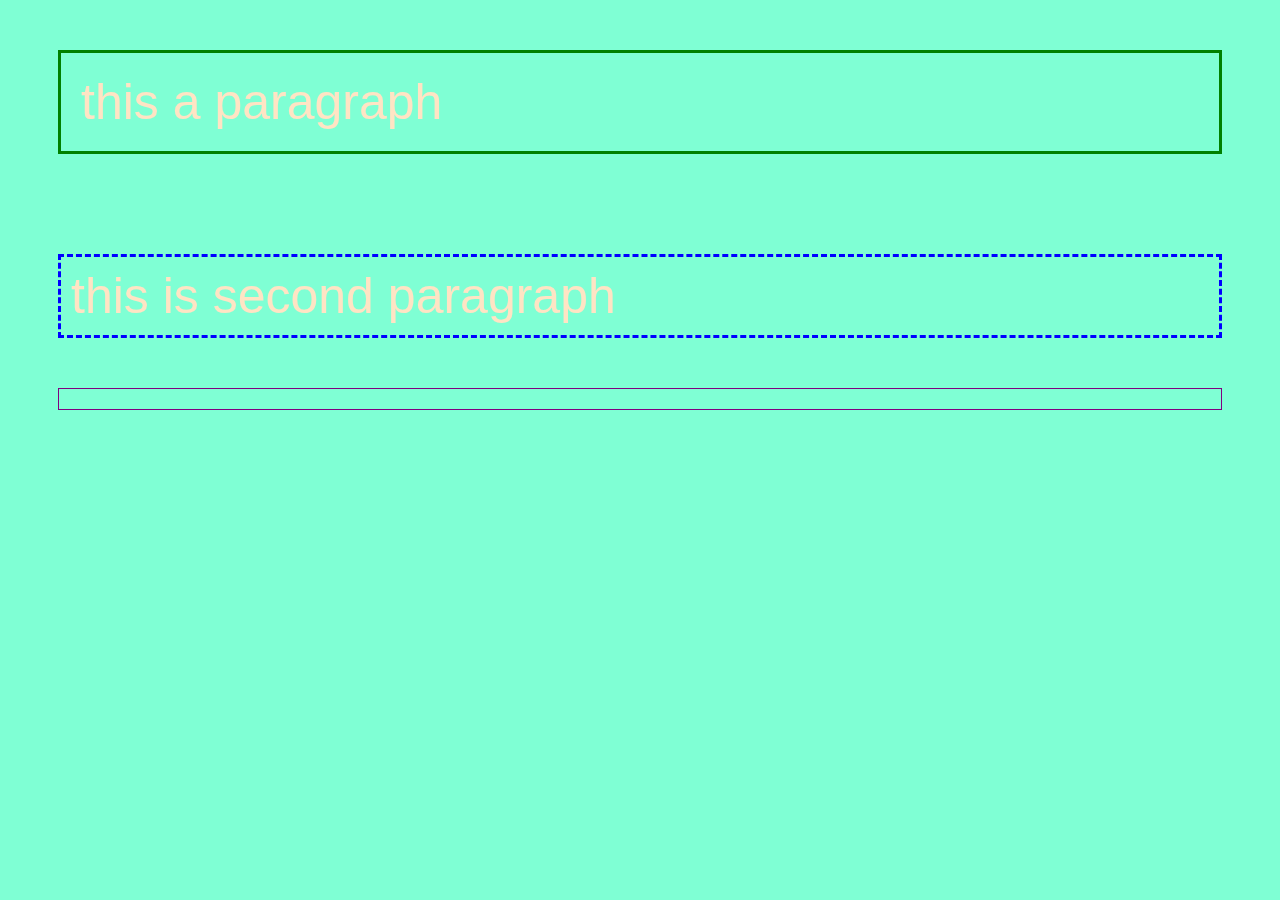
<file: index.html>
<!DOCTYPE html>
<html lang="en">
<head>
    <meta charset="UTF-8">
    <meta http-equiv="X-UA-Compatible" content="IE=edge">
    <meta name="viewport" content="width=device-width, initial-scale=1.0">
    <title>week 6 and 7</title>
    <link rel="stylesheet" href="style.css">
    <!-- Dahili css kullanımı html sayfasına dahil-->    
    <style>

        body{
            background-color:aquamarine;
        }
        p{
            color: bisque;
        }
    </style>
</head>
<body>
<!--satır içi css kullanımı-->
    <p style="font-size: 50px;border: 3px solid green; 
    padding: 20px;margin-bottom: 100px;"> this a paragraph</p>
    <p style="font-size: 50px;
    border: 3px dashed blue"> this is second paragraph</p>
    <p>
       <a href="https://w3schools.com"></a>
   </p>
</body>
</html>
</file>
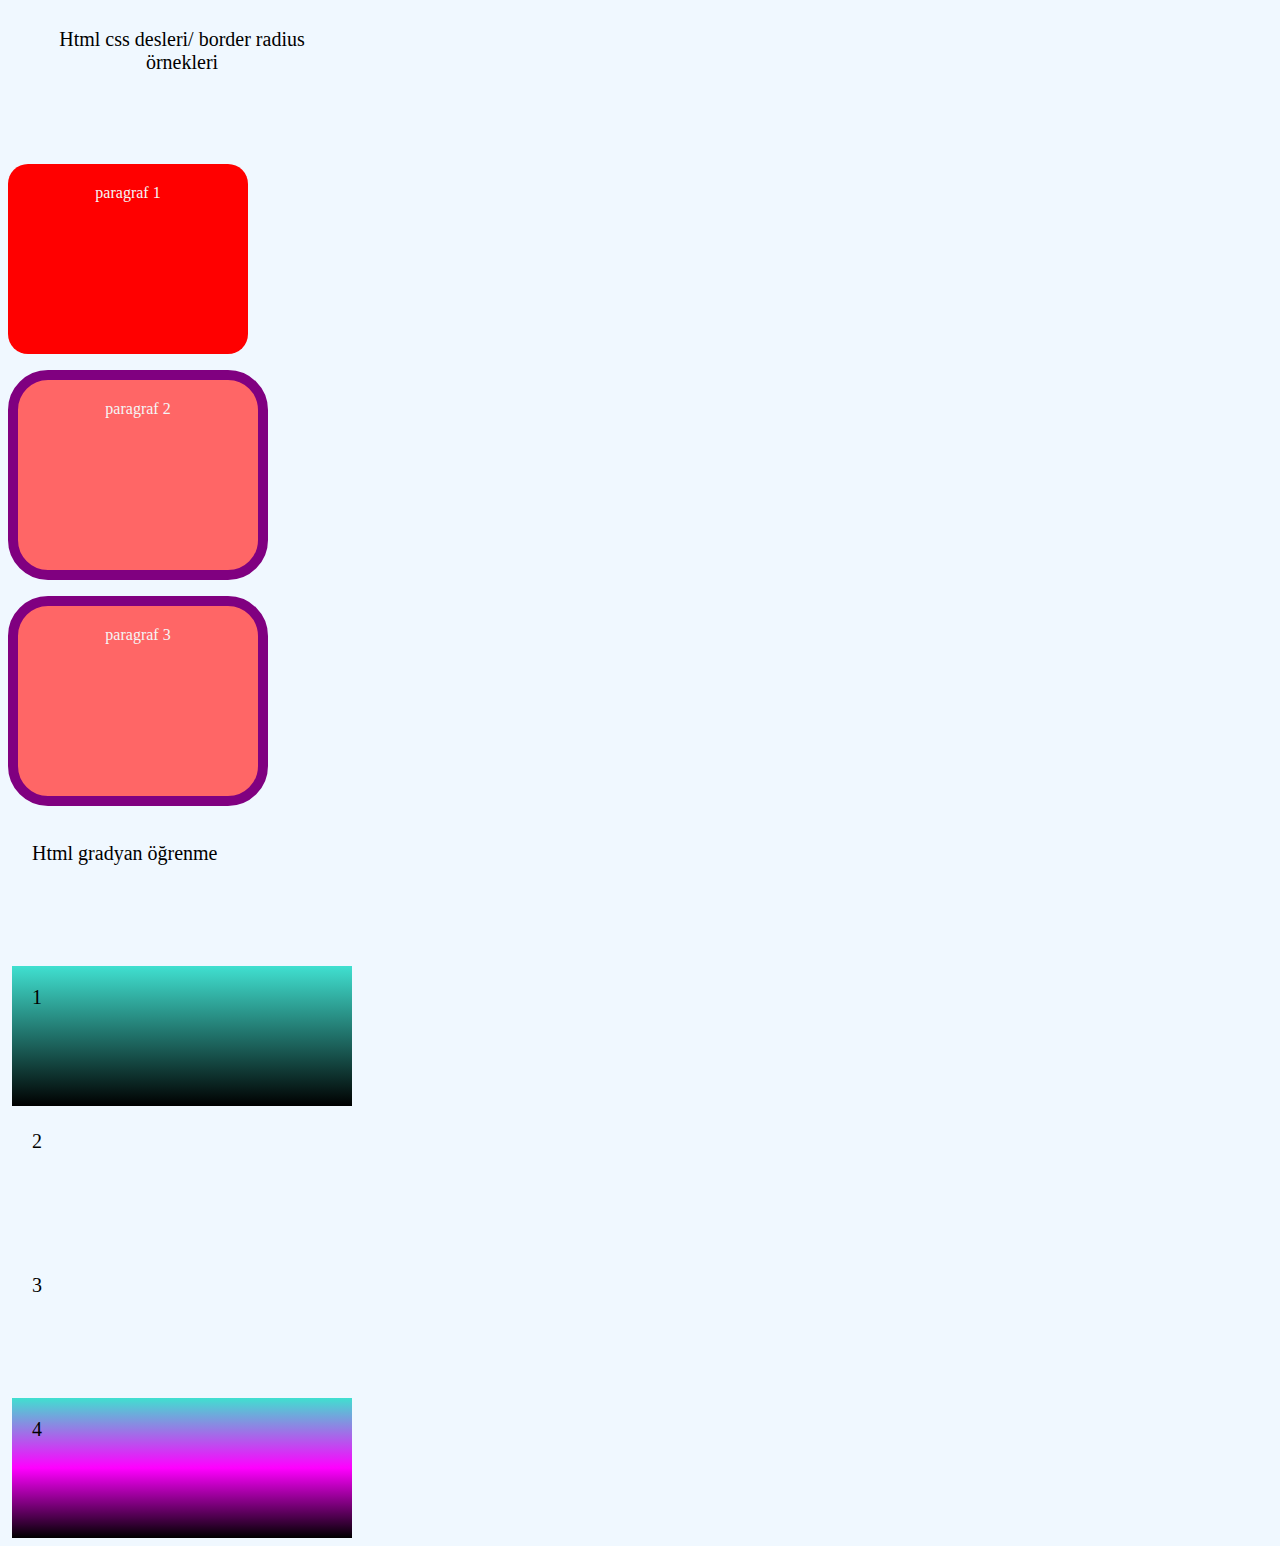
<file: 11;.html>
<!DOCTYPE html>
<html lang="en">
<head>
    <meta charset="UTF-8">
    <meta http-equiv="X-UA-Compatible" content="IE=edge">
    <meta name="viewport" content="width=device-width, initial-scale=1.0">
    <title>eren</title><link rel="stylesheet" href="11;.css">
</head>
<body>

<div class="linear">
    Html css desleri/ border radius örnekleri
</div>
<p class="kose1">paragraf 1</p>
<p class="kose2">paragraf 2</p>
<p class="kose3">paragraf 3</p>
<div>
    Html gradyan öğrenme
</div>
<div class="gradient1">1</div>
<div class="gradient2">2</div>
<div class="gradient3">3</div>
<div class="gradient4">4</div>

</body>
</html>
</file>
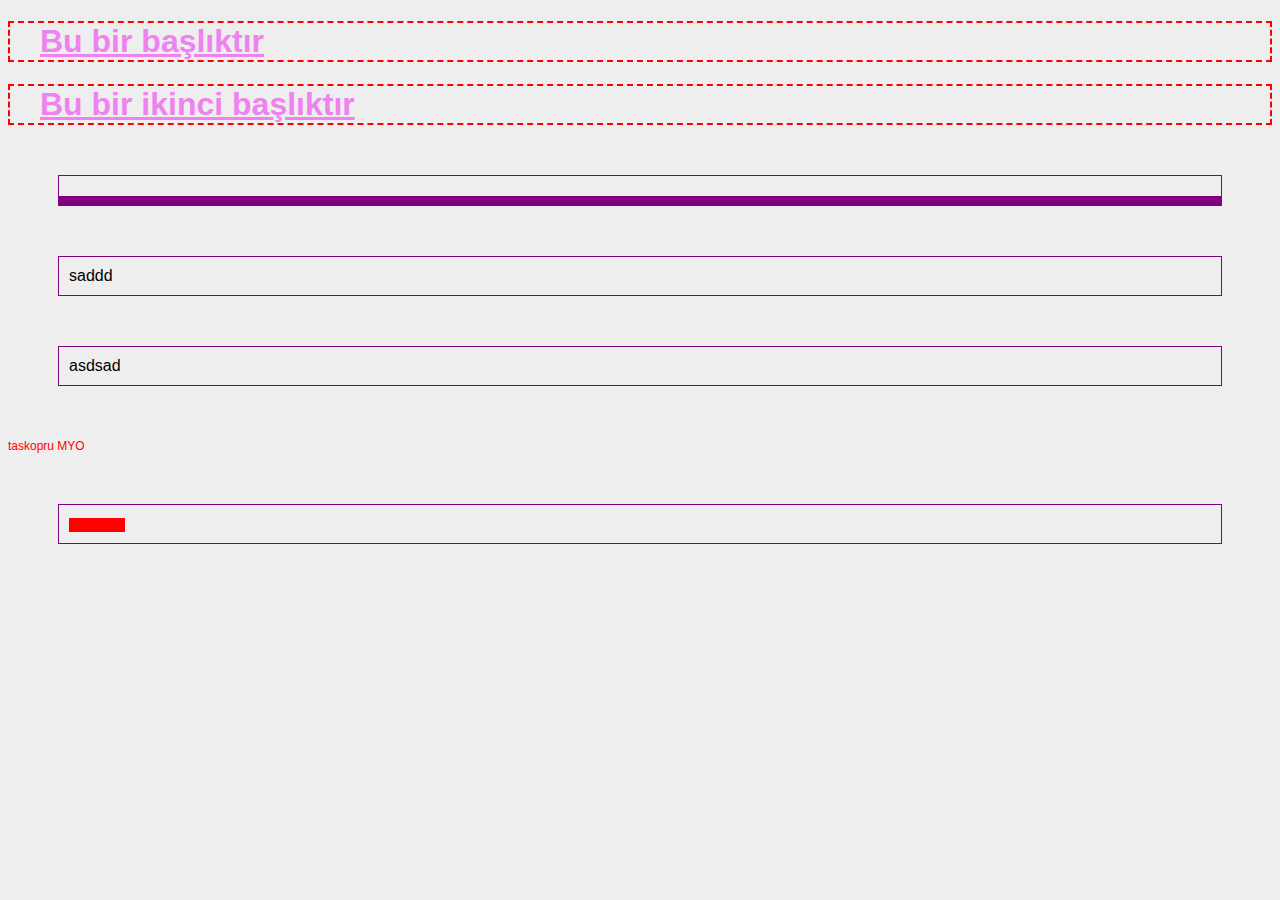
<file: 2index.html>
<!DOCTYPE html>
<html lang="en">
<head>
    <meta charset="UTF-8">
    <meta http-equiv="X-UA-Compatible" content="IE=edge">
    <meta name="viewport" content="width=device-width, initial-scale=1.0">
    <title>Document</title>
    <link rel="stylesheet" href="style.css">
</head>
<body>
    <h1>Bu bir başlıktır</h1>
    <h1>Bu bir ikinci başlıktır</h1>
    <p style="border-block-end-width: 10px;" sadsad></p>
    <p>saddd</p>
    <p>asdsad</p>
    <!--C:\Users\eren1\Desktop\hafta 7\style.css-->
  
    <a href="https:// taskoprü.kastamonu.edu.tr">taskopru MYO</a>
    <a href="webtasrım dersi"></a>
    <p>
        <a href="https://w3scools.com." style="background-color: red;" >w3schools</a>

    </p>
</body>
</html>
</file>
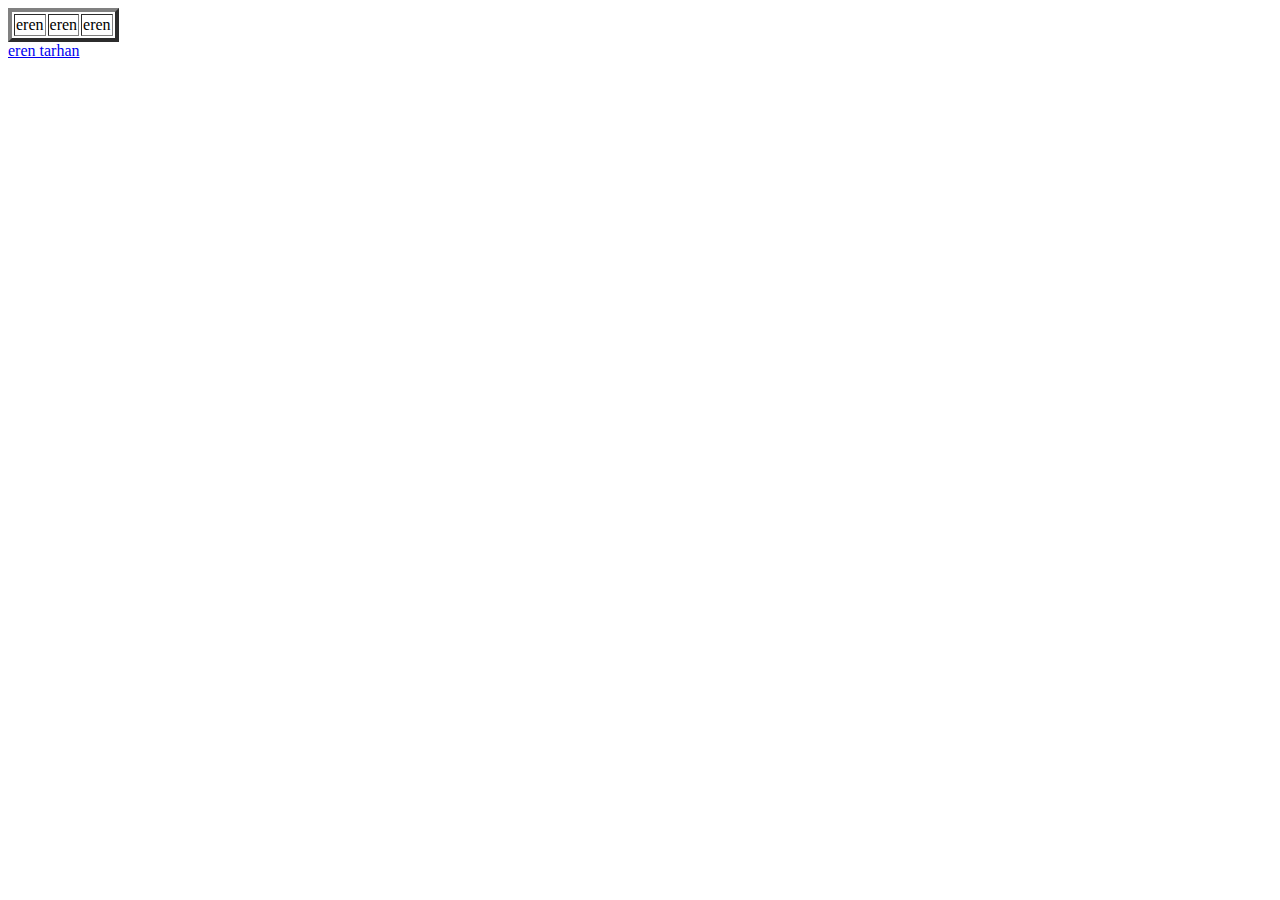
<file: 4index.html>
<!DOCTYPE html>
<html lang="en">
<head>
    <meta charset="UTF-8">
    <meta http-equiv="X-UA-Compatible" content="IE=edge">
    <meta name="viewport" content="width=p, initial-scale=1.0">
    <title>Document</title>
</head>
<body>
    <table border="4px">
        <tr>
            <td>eren</td>
            <td>eren</td>
            <td>eren</td>
        </tr>
    </table>
    <a href="eren tarhan"style =background-color: red;">eren tarhan</a>
</body>
</html>
</file>
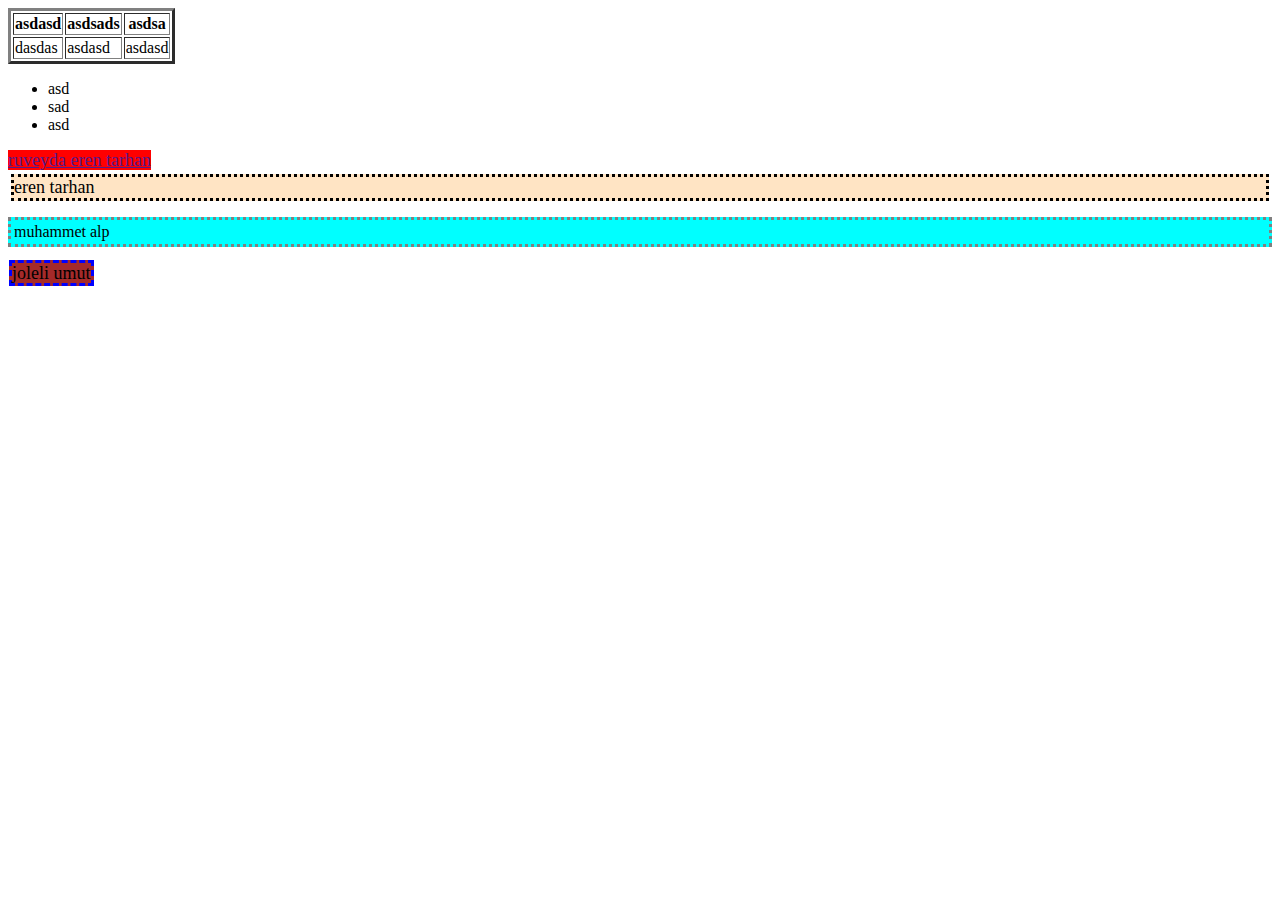
<file: eren.html>
<!DOCTYPE html>
<html lang="en">
<head>
    <meta charset="UTF-8">
    <meta http-equiv="X-UA-Compatible" content="IE=edge">
    <meta name="viewport" content="width=device-width, initial-scale=1.0">
    <title>Document</title>
    <link rel="stylesheet" href="eren.css">
</head>
<body>

    <!---2 satırlık tablo-->
    <table border="3px">
        <tr>
         <th>asdasd</th>
         <th>asdsads</th>
         <th>asdsa</th>
        </tr>
        <tr>
            <td>dasdas</td>
            <td>asdasd</td>
            <td>asdasd</td>

        </tr>
         
    </table>
    <ul>
        <li>asd</li>
        <li>sad</li>
        <li>asd</li>
    </ul>
    <a href="" style="background-color:red ; font-size:large;"> ruveyda eren tarhan</a>
    <div> eren tarhan</div>
    <p>muhammet alp</p> 
    <span>joleli umut</span>
</body>
</html>
</file>
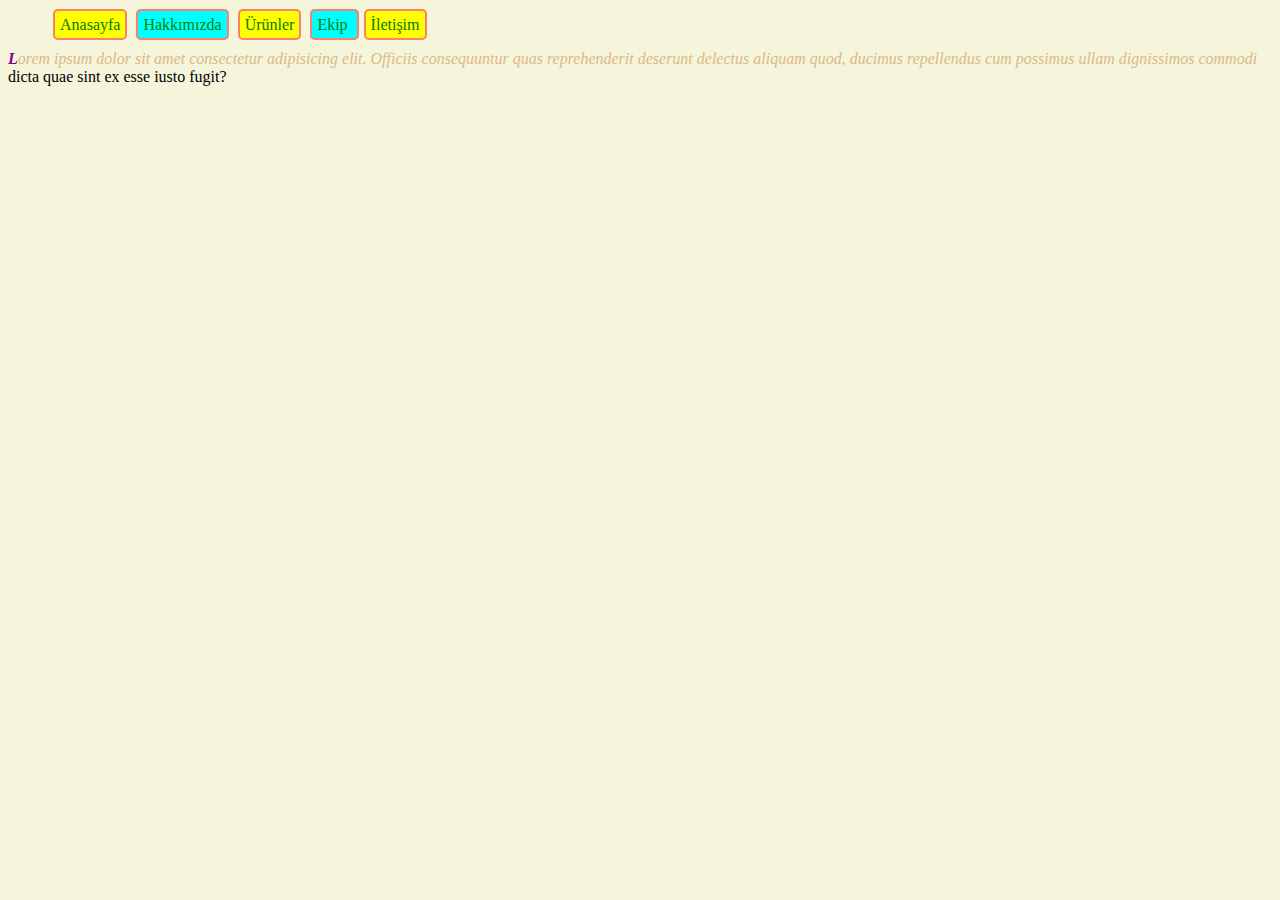
<file: hafta11.html>
<!DOCTYPE html>
<html lang="en">
<head>
    <meta charset="UTF-8">
    <meta http-equiv="X-UA-Compatible" content="IE=edge">
    <meta name="viewport" content="width=device-width, initial-scale=1.0">
    <title>hafta 11</title>
    <link rel="stylesheet" href="hafta11.css">
</head>
<body> 
    <ul>
        <li> <a href="#">Anasayfa</a></li>
        <li> <a href="#">Hakkımızda</a></li>
        <li> <a href="#"> Ürünler</a></li>
        <li> <a href="">Ekip</a> </li>
        <li> <a href="">İletişim</a></li>
    </ul>
    <p>
        Lorem ipsum dolor sit amet consectetur adipisicing elit. Officiis consequuntur
         quas reprehenderit deserunt delectus aliquam quod, ducimus repellendus cum possimus ullam dignissimos commodi dicta quae sint ex esse iusto fugit?
    </p>

    <p class="deneme"></p>
    
    
</body>
</html>
</file>
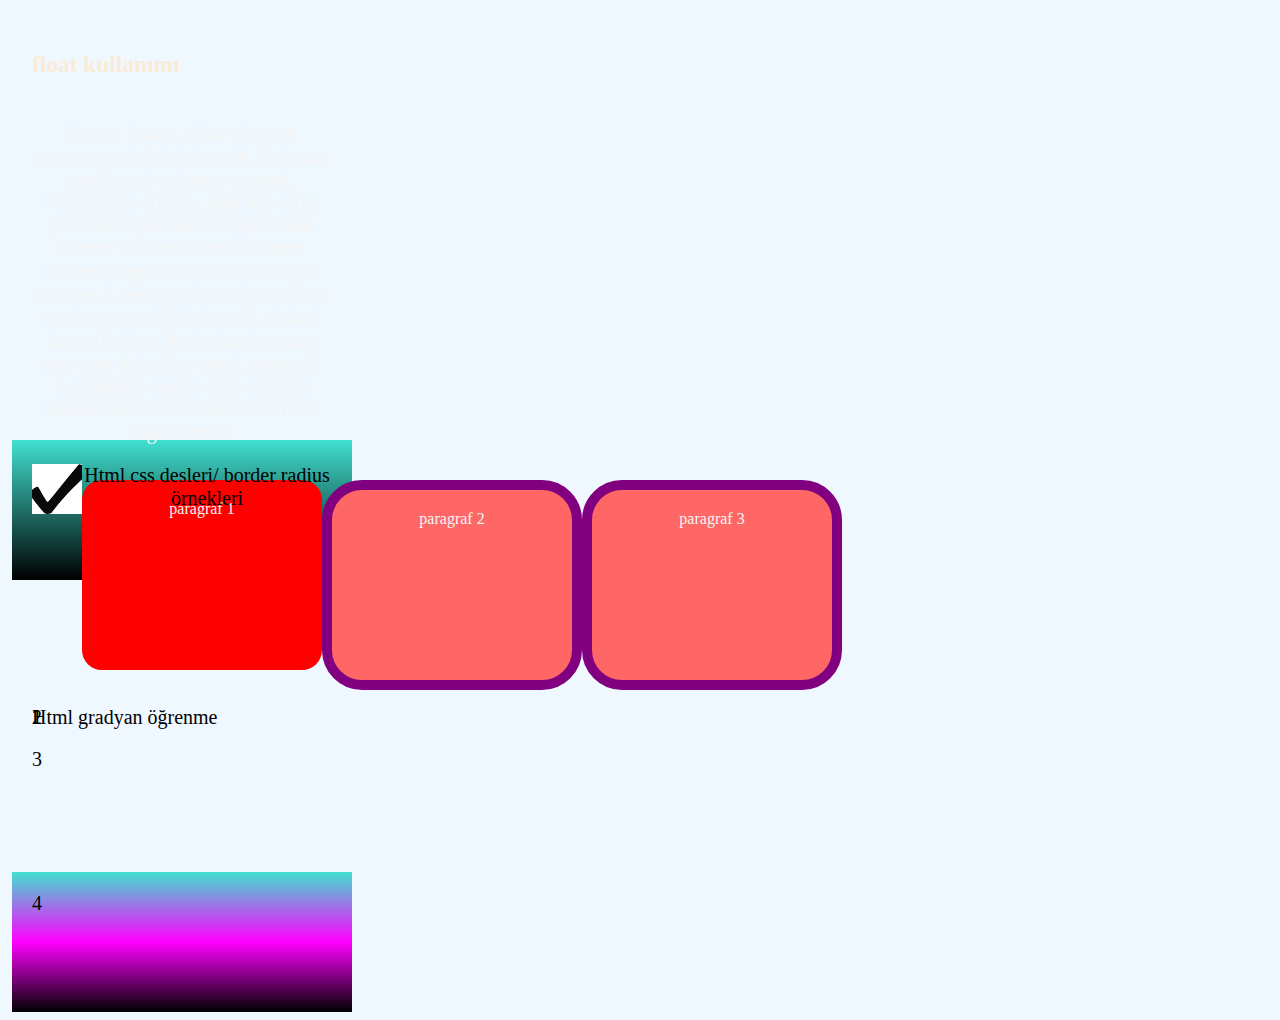
<file: index_11.html>
<!DOCTYPE html>
<html lang="en">
<head>
    <meta charset="UTF-8">
    <meta http-equiv="X-UA-Compatible" content="IE=edge">
    <meta name="viewport" content="width=device-width, initial-scale=1.0">
    <title>eren</title><link rel="stylesheet" href="style_11.css">
</head>
<body>
    <div class="float">
        <h3>float kullanımı</h3>
        <p>Lorem ipsum, dolor sit amet consectetur adipisicing elit. Delectus modi amet voluptas quaerat, voluptatum officiis, nam hic culpa possimus quibusdam repellendus tenetur nisi iste exercitationem ratione magnam aspernatur magni cumque. Lorem ipsum dolor sit amet consectetur adipisicing elit. Animi iure officiis et fugit eum deserunt non nam doloribus amet, quam ut! Assumenda neque quia sapiente tenetur earum accusantium labore dignissimos!</p>
        <img src="indir.png" alt="css_icon" width="50px" height="50px">
    </div>


<div class="linear">
    Html css desleri/ border radius örnekleri
</div>
<p class="kose1">paragraf 1</p>
<p class="kose2">paragraf 2</p>
<p class="kose3">paragraf 3</p>
<div>
    Html gradyan öğrenme
</div>
<div class="gradient1">1</div>
<div id="gradient2">2</div>
<div class="gradient3">3</div>
<div class="gradient4">4</div>

</body>
</html>
</file>
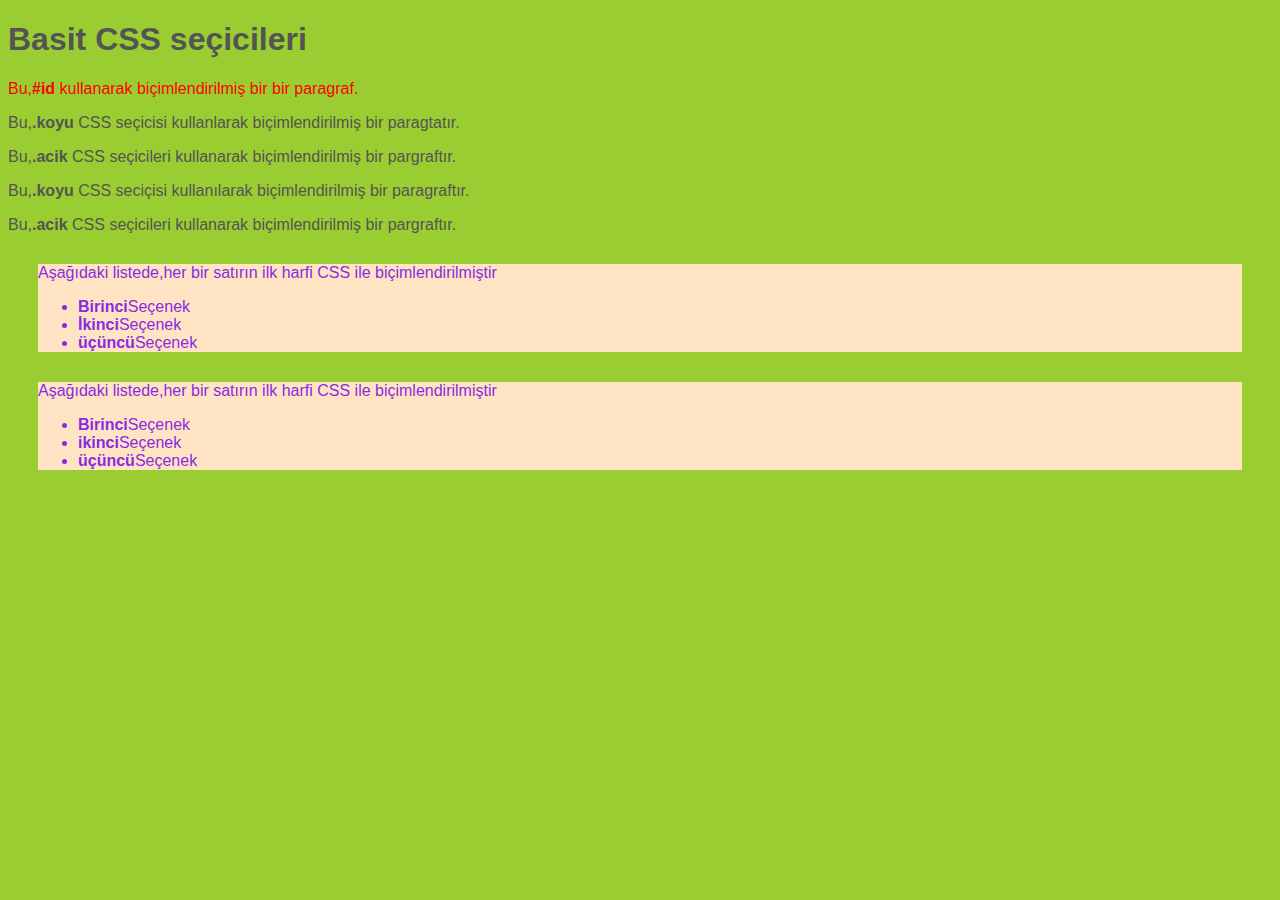
<file: ödev.html>
<!DOCTYPE html>
<html lang="en">
<head> <link rel="stylesheet" href="ödev.css">
    <meta charset="UTF-8">
    <meta http-equiv="X-UA-Compatible" content="IE=edge">
    <meta name="viewport" content="width=device-width, initial-scale=1.0">
    <title>Basit CSS seçicileri</title>
</head>
<body>
    <h1> Basit CSS seçicileri</h1>
    <p id="İlkParagraf">Bu,<strong>#id</strong> kullanarak biçimlendirilmiş bir 
    bir paragraf.</p>
    <p class="koyu">Bu,<strong>.koyu</strong> CSS seçicisi
    kullanlarak biçimlendirilmiş bir paragtatır.</p>
    <p class="acik">Bu,<strong>.acik</strong> CSS seçicileri kullanarak
    biçimlendirilmiş bir pargraftır.</p>
    <p class="koyu">Bu,<strong>.koyu</strong> CSS seciçisi 
    kullanılarak biçimlendirilmiş bir paragraftır.</p>
    <p class="acik">Bu,<strong>.acik</strong> CSS seçicileri kullanarak
    biçimlendirilmiş bir pargraftır.</p>
    <div class="kutu">
        <p>Aşağıdaki listede,her bir satırın ilk harfi CSS ile 
        biçimlendirilmiştir</p>
        <ul>
            <li><span> Birinci</span>Seçenek</li>
            <li><span>İkinci</span>Seçenek</li>
            <li><span>üçüncü</span>Seçenek</li>
        </ul>
    </div>
    <div class=" kutu">
        <p>Aşağıdaki listede,her bir satırın ilk harfi CSS ile 
            biçimlendirilmiştir</p>
            <ul>
                <li><span>Birinci</span>Seçenek</li>
                <li><span>ikinci</span>Seçenek</li>
                <li><span>üçüncü</span>Seçenek</li>
            </ul>



    </div>
</body>
</html>
</file>
<file: style.css>
body{
    font-family: Arial, Helvetica, sans-serif;
    background-color: #eee;
    font-size: medium;

}

p{
    border: 1px solid purple ;
    padding: 10px;
    margin: 50px;
}
h1{
    text-decoration: underline;
    color: violet;
    border: 2px dashed red;
    padding-left: 30px  ;
}
    a {

        color: red;
        text-decoration: none;
        font-family: 'Gill Sans', 'Gill Sans MT', Calibri, 'Trebuchet MS', sans-serif;
        font-size: 12px;
 }

a:hover{
    background-color: blue;
    color: beige;
}
a:visited{
    font-family: Arial, Helvetica, sans-serif;
    color: aqua;


}
a:active{
    color: pink;
}
</file>
<file: 11;.css>
body{
    background-color: aliceblue;
    font-family: Cambria, Cochin, Georgia, Times, 'Times New Roman', serif;
}
.kose1{
    border-radius: 20px;
    padding: 20px;
    width: 200px;
    height: 150px;
    background-color: red;
}
.kose2,.kose3{
    border-radius: 40px;
    background-color: #ff6666;
    border: solid 10px purple;
    padding: 20px;
    width: 200px;
    height: 150px;
}
p{
    text-align: center;
    color: whitesmoke;
}

.linear{
    text-align: center;
}
div{
    width: 300px;
    height: 100px;
    margin: 4px;
    font-size: 20px;
    padding:20px ;

}
div.gradient1{
    background:linear-gradient(turquoise,black);
}

.g{
    background:linear-gradient(top, turquoise,black) ;
}
div.gradient3{
    background:linear-gradient(top left, turquoise,black);
}
div.gradient4{
    background:linear-gradient(turquoise,magenta,black) ;
}
</file>
<file: eren.css>
p{
    border: 3px dotted gray;
    background-color: aqua;
    padding: 3px;
}
div{

    border: 3px dotted black;
    background-color: bisque;
    font-size: large;
    margin: 3px;
}
span{
    border: 3px dashed blue;
    background-color: brown;
    font-size: large;
    margin: 1px;


}
</file>
<file: hafta11.css>
body{
    background-color: beige;
    font-family: Cambria, Cochin, Georgia, Times, 'Times New Roman', serif;
}
ul li{
    list-style-type: none;
    border: 2px solid salmon;
    border-radius: 5px;
    padding: 5px;
    margin-left: 5px;
    display: inline;/* satır içi öge oluşturur*/
}
ul li:first-child, li:last-child{/* ilk eleman ve son elemamn seçimi*/
    background-color: cornflowerblue;
}
ul li:nth-child(3){/*  içinr yazmalı*/
    background-color: red;
}
ul li:nth-child(2n+1){ /* odd : (2n+1) tek demek */
    background-color: yellow;
}
ul li:nth-child(even){ /* (2n) çift demek*/
    background-color: aqua;
}
ul li a{
    text-decoration: none;
    color:black ;
}

ul li  a:first-child, a:last-child{ 
    color:green ;
}
ul li a:hover{/* üzerine geldiğinde*/
    background-color: salmon;
    color:beige;
    padding: 0;
}
p::first-line{
    font-style: italic;
    color: burlywood;
}
p::first-letter{
    font-weight: bold;
    color:purple;   
}
</file>
<file: style_11.css>
body{
    background-color: aliceblue;
    font-family: Cambria, Cochin, Georgia, Times, 'Times New Roman', serif;
}
.kose1{
    border-radius: 20px;
    padding: 20px;
    width: 200px;
    height: 150px;
    background-color: red;
}
.kose2,.kose3{
    border-radius: 40px;
    background-color: #ff6666;
    border: solid 10px purple;
    padding: 20px;
    width: 200px;
    height: 150px;
}
p{
    text-align: center;
    color: whitesmoke;
}

.linear{
    text-align: center;
}
div{
    width: 300px;
    height: 100px;
    margin: 4px;
    font-size: 20px;
    padding:20px ;

}
div.gradient1{
    background:linear-gradient(turquoise,black);
}

div#gradient2{
    background:linear-gradient(top, turquoise,black) ;
}
div.gradient3{
    background:linear-gradient(top left, turquoise,black);
}
div.gradient4{
    background:linear-gradient(turquoise,magenta,black) ;
}
.float{
    text-align: left;
    color: antiquewhite;
} 
img,p{
float: left;
}
</file>
<file: ödev.css>
body{

    color: #545454;
    font-family: 'Trebuchet MS', 'Lucida Sans Unicode', 'Lucida Grande', 'Lucida Sans', Arial, sans-serif;
    background-color: yellowgreen;
}
#İlkParagraf{
    color: red;
}

.koyu{

    color: #545454;

}
.acık{
    color:#999;
}
.kutu{
    background-color: bisque;
    color: blueviolet;
    margin: 30px;
    line-height: normal;
}
.kutu ul li span{
    font-weight: bold;
    }
</file>
